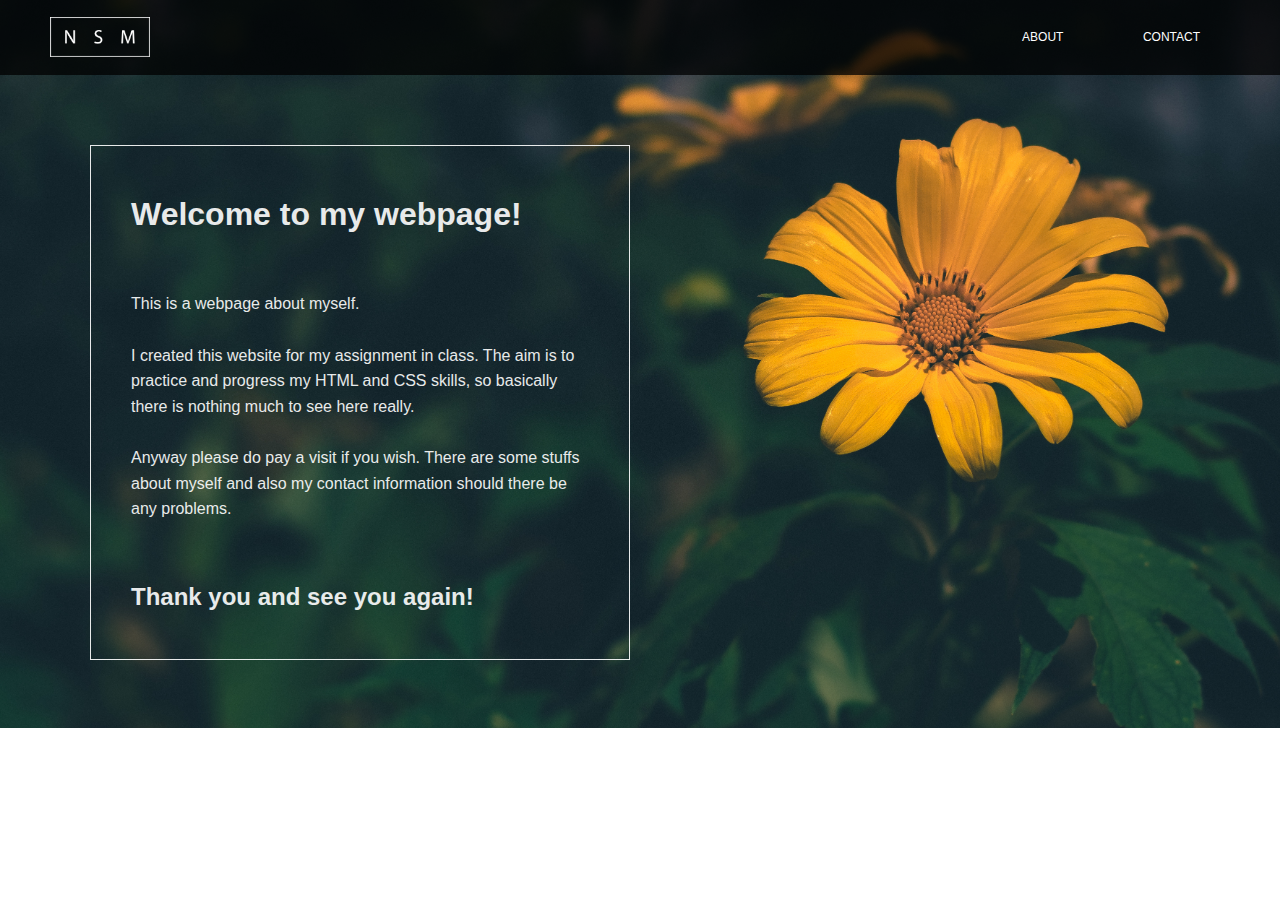
<file: github/index.html>
<!DOCTYPE html>
<html lang="en">
<head>
    <meta charset="utf-8">
    <title>Home</title>
    <link rel="stylesheet" type="text/css" href="style.css">
    <style>
    body { 
        background-image: url(flower2.jpg);
        background-repeat: no-repeat;
        background-size: 100%;
    }
    </style>
</head>
<body>
    <ul class="nav">
        <div class="logo">
            <a href="index.html"><img src="NSM2white.png" alt="NSM" height="40px" width="100px" ref="logo"></a>
        </div>
        <li><a href="about.html">ABOUT</a></li>
        <li><a href="contact.html">CONTACT</a></li>
    </ul>
<div class="welcome">
    <h1> Welcome to my webpage!</h1>
    <br>
    <p> 
        This is a webpage about myself.
        <br><br>
        I created this website for my assignment in class. The aim is to practice and progress my HTML and CSS skills, so basically there is nothing much to see here really.
        <br><br>
        Anyway please do pay a visit if you wish. There are some stuffs about myself and also my contact information should there be any problems. 
    </p>
    <br>
    <h2> Thank you and see you again!</h2>
</div>
</body>
</html>
</file>
<file: github/style.css>
body {
    margin: 0;
    padding: 0;
    font-family: "Calibri","Arial", sans-serif;
}

.nav {
    background-color:black;
    background: rgba(0,0,0,0.75);
    color: white;
    list-style: none;
    text-align: right;
    padding: 30px 30px 30px 0;
    margin-top: -10px;
}

.nav > li {
    display: inline-block;
    padding: 10px 50px 0 25px;
    font-size: 12px;
}

.nav > li > a {
    text-decoration: none;
    color: white;
}

.nav > li > a:hover {
    color:#D4D4D4;
}
.logo {
    float: left;
    opacity: 1;
    margin-top: -3px;
    padding-left: 50px;
    font-weight: bold;
}

}
.logo > a {
    text-decoration: none;
    color: white;
}

.logo > a:hover {
    opacity: 0.8;
}

.welcome {
    color:white;
    border: 1px solid white;
    opacity: .9;
    padding: 35px 40px 30px 40px;
    margin: 70px 650px 70px 90px;
    line-height: 25.65px;
}
.hometown {
    margin: 80px 650px 80px 50px;
    padding: 30px 45px 40px 45px;
    color: white;
    background-color: black;
    background: rgba(0,0,0,0.8);
    opacity: 0.9;
    font-size: 16px;
    line-height: 32px;
}
.residence {
    background-image:url(whitecathedral.jpg);
    background-repeat:no-repeat;
    background-size: 106%;
    padding: 20px 20px 20px 20px;
}
.residence2 {
    color:white;
    background-color:black;
    background : rgba(0,0,0,0.8);
    border: 0px solid white;
    margin: 70px 65px 70px 690px;
    padding: 30px 40px 40px 40px;
    line-height: 34px;
    font-size: 15px;
    opacity: .9;
    text-align: center;
}

.music {
    color:black;
    font-size:16px;
    line-height:34px;
    background-image:url(guitar.jpg);
    background-size: cover;
    background-repeat: no-repeat;
    padding: 100px 300px 100px 300px;
    text-align: center;
    background-blend-mode: darken;
}

.music2 {
    background-color:#F0EEEE;
    margin: 60px 0px 40px 0px;
    padding: 30px 40px 40px 40px;
    opacity: 0.9;
    border-radius:23px;
}

.photography {
    color:white;
    font-size:15px;
    line-height:34px;
    background-image:url(sheep2.jpg);
    background-size: cover;
    background-repeat: no-repeat;
    padding: 100px 300px 110px 300px;
    text-align: center;
    background-blend-mode: darken;
}

.photography2 {
    background-color:black;
    margin: 0px 0px 0px 0px;
    padding: 30px 40px 40px 40px;
    background: rgba(0,0,0,0.9);
    opacity: .9;
    border-radius:23px;
}

.contact {
    margin: 80px 750px 60px 90px;
    border: 1px solid white;
    padding: 45px 20px 45px 50px;
    
}

.contact2 {
    color:white;
    line-height:50px;
}

.logos {
    padding: 37px 20px 0px 20px;
}

#ig:hover {
    opacity:.8;
}

#fb:hover {
    opacity:.8;
}

#fl:hover {
    opacity:.8;
}
</file>
